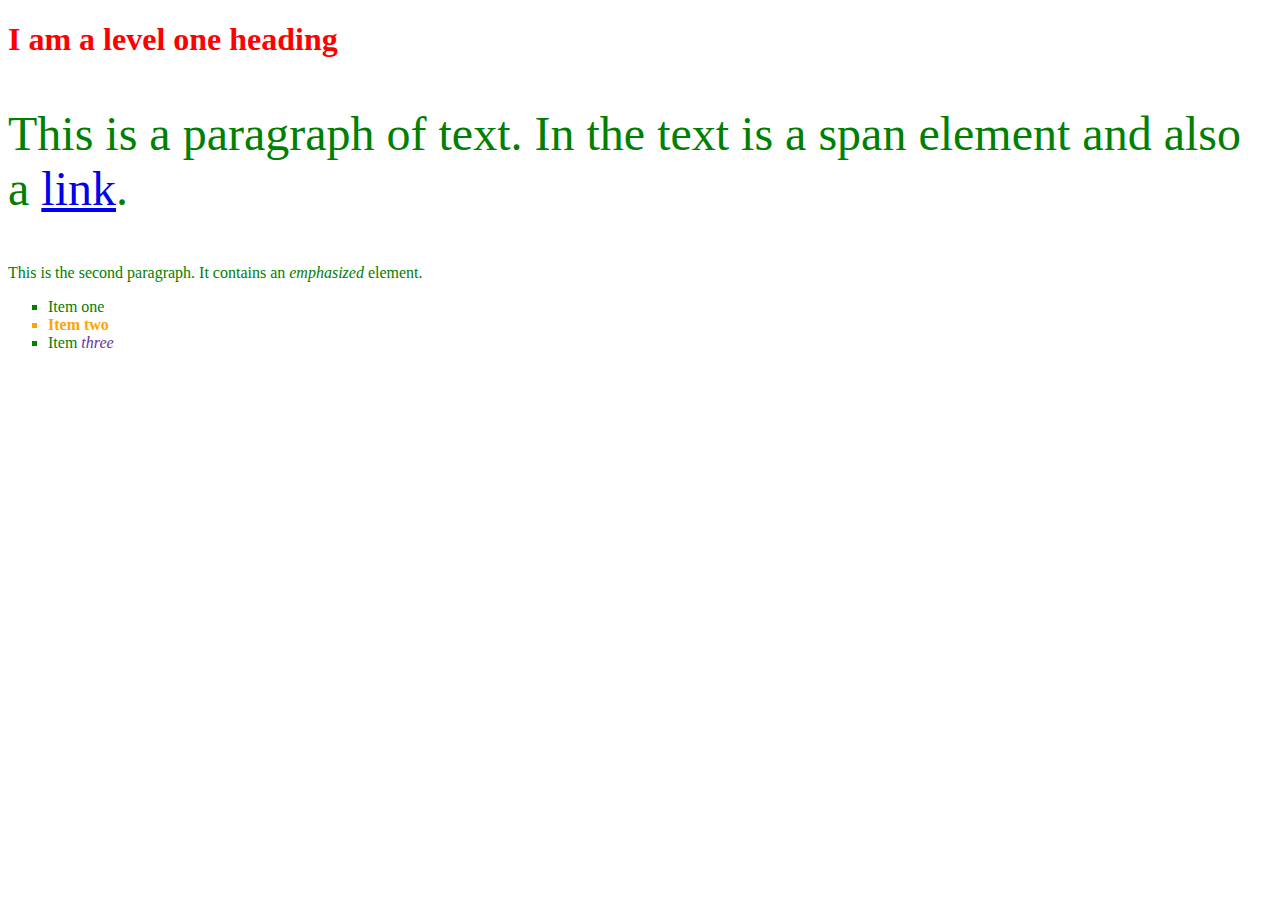
<file: Web/practise.html>
<!doctype html>
<html lang="en">
  <head>
    <link rel="stylesheet" href="styles.css" />

    <meta charset="utf-8" />
    <title>Getting started with CSS</title>
  </head>

  <body>
    <h1>I am a level one heading</h1>

    <p>
      This is a paragraph of text. In the text is a
      <span>span element</span> and also a
      <a href="https://example.com">link</a>.
    </p>

    <p>
      This is the second paragraph. It contains an <em>emphasized</em> element.
    </p>

    <ul>
      <li>Item <span>one</span></li>
      <li class = 'special'>Item two</li>
      <li>Item <em>three</em></li>
    </ul>
  </body>
</html>
</file>
<file: Web/styles.css>
h1 {
    color: red;
  }

  p,
li {
  color: green;
}

li {
    list-style-type: square;
}

  .special {
    color: orange;
    font-weight: bold;
  }

  li em {
    color: rebeccapurple;
  }

  h1 + p {
    font-size: 300%;
  }
</file>
